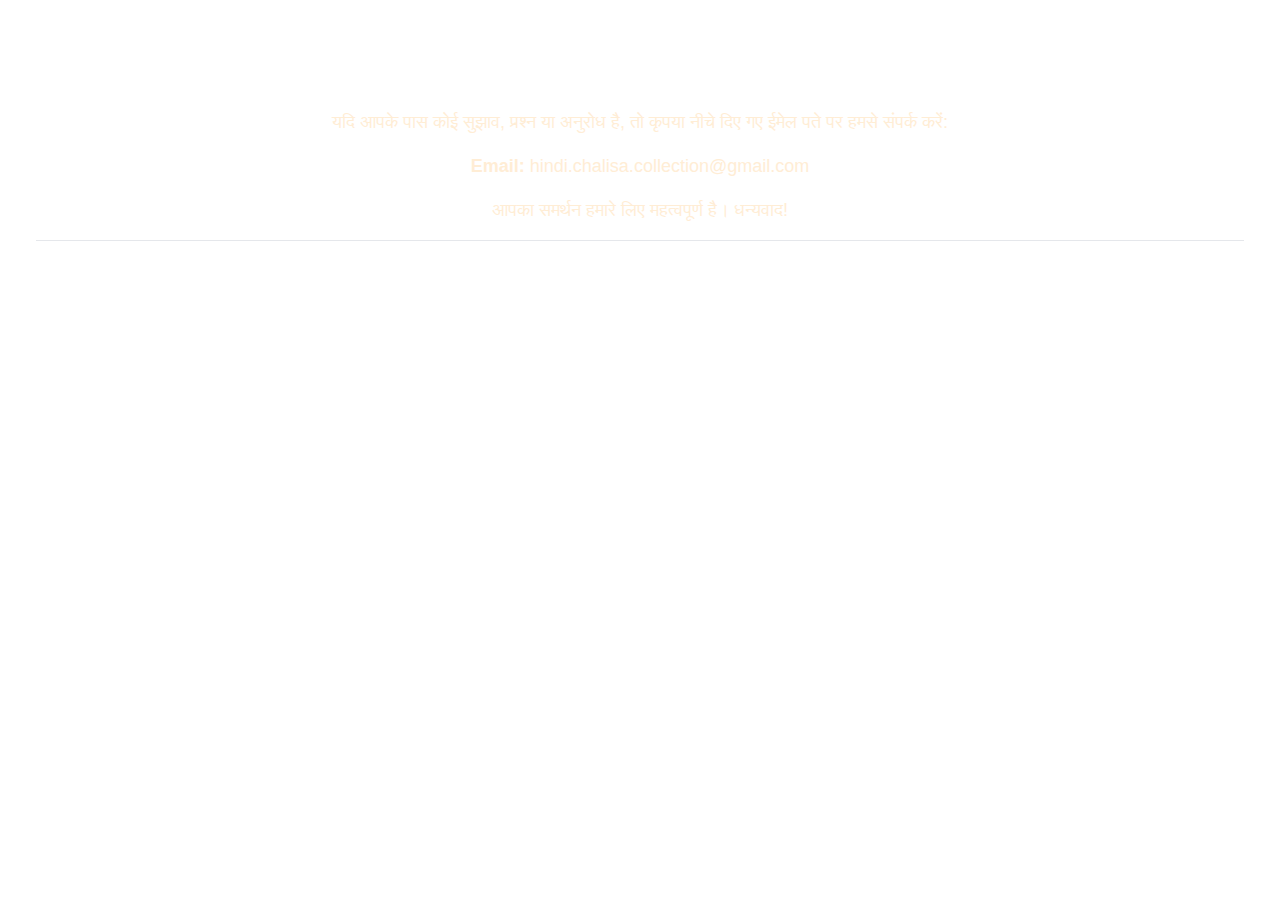
<file: contact.html>
<!DOCTYPE html>
<html lang="hi">
<head>
  <meta charset="UTF-8">
  <meta name="viewport" content="width=device-width, initial-scale=1">
  <title>Contact Us | Hindi Chalisa Collection</title>
  <link rel="stylesheet" href="styles.css">
  <script async src="https://pagead2.googlesyndication.com/pagead/js/adsbygoogle.js?client=ca-pub-9130378422720288"
     crossorigin="anonymous"></script>
  <script async custom-element="amp-auto-ads"
        src="https://cdn.ampproject.org/v0/amp-auto-ads-0.1.js">
  </script>
</head>
<body class="gradient-bg shadow-lg">
  <amp-auto-ads type="adsense"
        data-ad-client="ca-pub-9130378422720288">
  </amp-auto-ads>
    <div class="container text-center mx-auto px-4 py-6">
<h1 class="text-4xl md:text-5xl font-bold text-white mb-4">संपर्क करें</h1>
  <p class="text-orange-100 text-lg mb-4">यदि आपके पास कोई सुझाव, प्रश्न या अनुरोध है, तो कृपया नीचे दिए गए ईमेल पते पर हमसे संपर्क करें:</p>

  <p class="text-orange-100 text-lg mb-4"><strong>Email:</strong> <a href="mailto:hindi.chalisa.collection@gmail.com">hindi.chalisa.collection@gmail.com</a></p>

  <p class="text-orange-100 text-lg mb-4">आपका समर्थन हमारे लिए महत्वपूर्ण है। धन्यवाद!</p>

  <hr>
    </div>
</body>
</html>
</file>
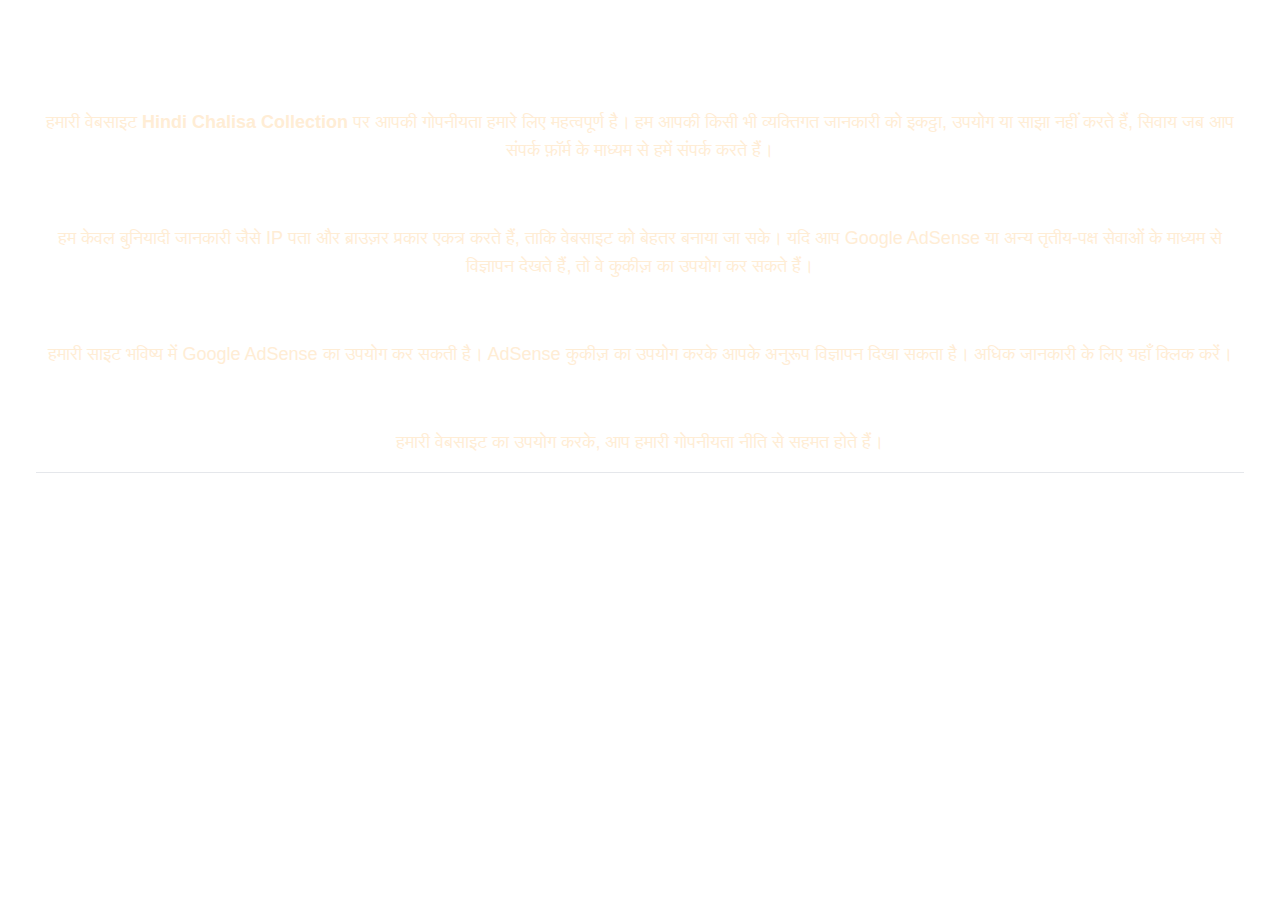
<file: privacy.html>
<!DOCTYPE html>
<html lang="hi">
<head>
  <meta charset="UTF-8">
  <meta name="viewport" content="width=device-width, initial-scale=1">
  <title>Privacy Policy | Hindi Chalisa Collection</title>
  <meta name="google-adsense-account" content="ca-pub-9130378422720288">
  <link rel="stylesheet" href="styles.css">
  <script async src="https://pagead2.googlesyndication.com/pagead/js/adsbygoogle.js?client=ca-pub-9130378422720288"
     crossorigin="anonymous"></script>
  <script async custom-element="amp-auto-ads"
        src="https://cdn.ampproject.org/v0/amp-auto-ads-0.1.js">
  </script>
</head>
<body class="gradient-bg shadow-lg">
  <amp-auto-ads type="adsense"
        data-ad-client="ca-pub-9130378422720288">
  </amp-auto-ads>
    <div class="container text-center mx-auto px-4 py-6">
<h1 class="text-4xl md:text-5xl font-bold text-white mb-4">Privacy Policy</h1>
  <p class="text-orange-100 text-lg mb-4">हमारी वेबसाइट <strong>Hindi Chalisa Collection</strong> पर आपकी गोपनीयता हमारे लिए महत्वपूर्ण है। हम आपकी किसी भी व्यक्तिगत जानकारी को इकट्ठा, उपयोग या साझा नहीं करते हैं, सिवाय जब आप संपर्क फ़ॉर्म के माध्यम से हमें संपर्क करते हैं।</p>

  <h2 class="font-bold text-white mb-2 text-3xl">हम क्या जानकारी एकत्र करते हैं?</h2>
  <p class="text-orange-100 text-lg mb-4">हम केवल बुनियादी जानकारी जैसे IP पता और ब्राउज़र प्रकार एकत्र करते हैं, ताकि वेबसाइट को बेहतर बनाया जा सके। यदि आप Google AdSense या अन्य तृतीय-पक्ष सेवाओं के माध्यम से विज्ञापन देखते हैं, तो वे कुकीज़ का उपयोग कर सकते हैं।</p>

  <h2 class="font-bold text-white mb-2 text-3xl">Google AdSense</h2>
  <p class="text-orange-100 text-lg mb-4">हमारी साइट भविष्य में Google AdSense का उपयोग कर सकती है। AdSense कुकीज़ का उपयोग करके आपके अनुरूप विज्ञापन दिखा सकता है। अधिक जानकारी के लिए <a href="https://policies.google.com/technologies/ads" target="_blank">यहाँ क्लिक करें</a>।</p>

  <h2 class="font-bold text-white mb-2 text-3xl">आपका सहमति</h2>
  <p class="text-orange-100 text-lg mb-4">हमारी वेबसाइट का उपयोग करके, आप हमारी गोपनीयता नीति से सहमत होते हैं।</p>

  <hr>
    </div>
  
</body>
</html>
</file>
<file: styles.css>
@import url("https://fonts.googleapis.com/css2?family=Noto+Sans+Devanagari:wght@400;600;700&family=Inter:wght@400;500;600;700&display=swap");

.hindi-text {
  font-family: "Noto Sans Devanagari", sans-serif;
  line-height: 1.8;
}

.verse {
  transition: all 0.3s ease;
  background-color: #2c1a40;
  color: #f9f9f9 !important;
}

.verse:hover {
  transform: translateY(-2px);
  box-shadow: 0 8px 25px rgba(0, 0, 0, 0.1);
}

.tab-active {
  /* background: linear-gradient(135deg, #ff6b35, #f7931e); */
  color: white;
  box-shadow: 5px 5px 15px rgba(0, 0, 0, 0.6), -2px -2px 5px rgba(255, 255, 255, 0.3) inset !important;
  background: linear-gradient(to right, #1a1a1a, #3f0d66, #8e2de2) !important;
}

.gradient-bg {
  /* background: linear-gradient(135deg, #667eea 0%, #764ba2 100%); */
  background: transparent;
}

.content-fade-in {
  animation: fadeIn 0.5s ease-in-out;
}

@keyframes fadeIn {
  from {
    opacity: 0;
    transform: translateY(20px);
  }

  to {
    opacity: 1;
    transform: translateY(0);
  }
}

*,
::before,
::after {
  --tw-border-spacing-x: 0;
  --tw-border-spacing-y: 0;
  --tw-translate-x: 0;
  --tw-translate-y: 0;
  --tw-rotate: 0;
  --tw-skew-x: 0;
  --tw-skew-y: 0;
  --tw-scale-x: 1;
  --tw-scale-y: 1;
  --tw-pan-x: ;
  --tw-pan-y: ;
  --tw-pinch-zoom: ;
  --tw-scroll-snap-strictness: proximity;
  --tw-gradient-from-position: ;
  --tw-gradient-via-position: ;
  --tw-gradient-to-position: ;
  --tw-ordinal: ;
  --tw-slashed-zero: ;
  --tw-numeric-figure: ;
  --tw-numeric-spacing: ;
  --tw-numeric-fraction: ;
  --tw-ring-inset: ;
  --tw-ring-offset-width: 0px;
  --tw-ring-offset-color: #fff;
  --tw-ring-color: rgb(59 130 246 / 0.5);
  --tw-ring-offset-shadow: 0 0 #0000;
  --tw-ring-shadow: 0 0 #0000;
  --tw-shadow: 0 0 #0000;
  --tw-shadow-colored: 0 0 #0000;
  --tw-blur: ;
  --tw-brightness: ;
  --tw-contrast: ;
  --tw-grayscale: ;
  --tw-hue-rotate: ;
  --tw-invert: ;
  --tw-saturate: ;
  --tw-sepia: ;
  --tw-drop-shadow: ;
  --tw-backdrop-blur: ;
  --tw-backdrop-brightness: ;
  --tw-backdrop-contrast: ;
  --tw-backdrop-grayscale: ;
  --tw-backdrop-hue-rotate: ;
  --tw-backdrop-invert: ;
  --tw-backdrop-opacity: ;
  --tw-backdrop-saturate: ;
  --tw-backdrop-sepia: ;
  --tw-contain-size: ;
  --tw-contain-layout: ;
  --tw-contain-paint: ;
  --tw-contain-style: ;
}

::backdrop {
  --tw-border-spacing-x: 0;
  --tw-border-spacing-y: 0;
  --tw-translate-x: 0;
  --tw-translate-y: 0;
  --tw-rotate: 0;
  --tw-skew-x: 0;
  --tw-skew-y: 0;
  --tw-scale-x: 1;
  --tw-scale-y: 1;
  --tw-pan-x: ;
  --tw-pan-y: ;
  --tw-pinch-zoom: ;
  --tw-scroll-snap-strictness: proximity;
  --tw-gradient-from-position: ;
  --tw-gradient-via-position: ;
  --tw-gradient-to-position: ;
  --tw-ordinal: ;
  --tw-slashed-zero: ;
  --tw-numeric-figure: ;
  --tw-numeric-spacing: ;
  --tw-numeric-fraction: ;
  --tw-ring-inset: ;
  --tw-ring-offset-width: 0px;
  --tw-ring-offset-color: #fff;
  --tw-ring-color: rgb(59 130 246 / 0.5);
  --tw-ring-offset-shadow: 0 0 #0000;
  --tw-ring-shadow: 0 0 #0000;
  --tw-shadow: 0 0 #0000;
  --tw-shadow-colored: 0 0 #0000;
  --tw-blur: ;
  --tw-brightness: ;
  --tw-contrast: ;
  --tw-grayscale: ;
  --tw-hue-rotate: ;
  --tw-invert: ;
  --tw-saturate: ;
  --tw-sepia: ;
  --tw-drop-shadow: ;
  --tw-backdrop-blur: ;
  --tw-backdrop-brightness: ;
  --tw-backdrop-contrast: ;
  --tw-backdrop-grayscale: ;
  --tw-backdrop-hue-rotate: ;
  --tw-backdrop-invert: ;
  --tw-backdrop-opacity: ;
  --tw-backdrop-saturate: ;
  --tw-backdrop-sepia: ;
  --tw-contain-size: ;
  --tw-contain-layout: ;
  --tw-contain-paint: ;
  --tw-contain-style: ;
}

/* ! tailwindcss v3.4.16 | MIT License | https://tailwindcss.com */
*,
::after,
::before {
  box-sizing: border-box;
  border-width: 0;
  border-style: solid;
  border-color: #e5e7eb;
}

::after,
::before {
  --tw-content: "";
}

:host,
html {
  line-height: 1.5;
  -webkit-text-size-adjust: 100%;
  -moz-tab-size: 4;
  tab-size: 4;
  font-family: ui-sans-serif, system-ui, sans-serif, "Apple Color Emoji",
    "Segoe UI Emoji", "Segoe UI Symbol", "Noto Color Emoji";
  font-feature-settings: normal;
  font-variation-settings: normal;
  -webkit-tap-highlight-color: transparent;
}

body {
  margin: 0;
  line-height: inherit;
}

body {
  font-family: -apple-system, BlinkMacSystemFont, "Segoe UI", Roboto, sans-serif;
  background: #000011;
  min-height: 100vh;
  padding: 20px;
  overflow-x: hidden;
  position: relative;
}

.main-content {
  max-width: 1200px;
  margin: 0 auto;
  color: rgba(255, 255, 255, 0.9);
  text-align: center;
  padding: 15px 0;
  position: relative;
  z-index: 1;
  /* backdrop-filter: blur(10px); */
  /* background: rgba(0, 0, 20, 0.3); */
  border-radius: 20px;
  /* border: 1px solid rgba(255, 255, 255, 0.1); */
  padding-top: 0px;
}

.main-content h1 {
  font-size: 3rem;
  margin-bottom: 20px;
  text-shadow: 2px 2px 4px rgba(0, 0, 0, 0.3);
}

.main-content p {
  font-size: 1.2rem;
  opacity: 0.9;
  max-width: 600px;
  margin: 0 auto;
}

.box-shadow-class {
  background: transparent !important;
  padding-top: 0px !important;
}

.box-shadow-class-button {
  box-shadow: 5px 5px 15px rgba(0, 0, 0, 0.6), -2px -2px 5px rgba(255, 255, 255, 0.3) inset !important;
  background: transparent;
}

hr {
  height: 0;
  color: inherit;
  border-top-width: 1px;
}

abbr:where([title]) {
  -webkit-text-decoration: underline dotted;
  text-decoration: underline dotted;
}

h1,
h2,
h3,
h4,
h5,
h6 {
  font-size: inherit;
  font-weight: inherit;
}

a {
  color: inherit;
  text-decoration: inherit;
}

b,
strong {
  font-weight: bolder;
}

code,
kbd,
pre,
samp {
  font-family: ui-monospace, SFMono-Regular, Menlo, Monaco, Consolas,
    "Liberation Mono", "Courier New", monospace;
  font-feature-settings: normal;
  font-variation-settings: normal;
  font-size: 1em;
}

small {
  font-size: 80%;
}

sub,
sup {
  font-size: 75%;
  line-height: 0;
  position: relative;
  vertical-align: baseline;
}

sub {
  bottom: -0.25em;
}

sup {
  top: -0.5em;
}

table {
  text-indent: 0;
  border-color: inherit;
  border-collapse: collapse;
}

button,
input,
optgroup,
select,
textarea {
  font-family: inherit;
  font-feature-settings: inherit;
  font-variation-settings: inherit;
  font-size: 100%;
  font-weight: inherit;
  line-height: inherit;
  letter-spacing: inherit;
  color: inherit;
  margin: 0;
  padding: 0;
}

button,
select {
  text-transform: none;
}

button,
input:where([type="button"]),
input:where([type="reset"]),
input:where([type="submit"]) {
  -webkit-appearance: button;
  background-color: transparent;
  background-image: none;
}

:-moz-focusring {
  outline: auto;
}

:-moz-ui-invalid {
  box-shadow: none;
}

progress {
  vertical-align: baseline;
}

::-webkit-inner-spin-button,
::-webkit-outer-spin-button {
  height: auto;
}

[type="search"] {
  -webkit-appearance: textfield;
  outline-offset: -2px;
}

::-webkit-search-decoration {
  -webkit-appearance: none;
}

::-webkit-file-upload-button {
  -webkit-appearance: button;
  font: inherit;
}

summary {
  display: list-item;
}

blockquote,
dd,
dl,
figure,
h1,
h2,
h3,
h4,
h5,
h6,
hr,
p,
pre {
  margin: 0;
}

fieldset {
  margin: 0;
  padding: 0;
}

legend {
  padding: 0;
}

menu,
ol,
ul {
  list-style: none;
  margin: 0;
  padding: 0;
}

dialog {
  padding: 0;
}

textarea {
  resize: vertical;
}

input::placeholder,
textarea::placeholder {
  opacity: 1;
  color: #9ca3af;
}

[role="button"],
button {
  cursor: pointer;
}

:disabled {
  cursor: default;
}

audio,
canvas,
embed,
iframe,
img,
object,
svg,
video {
  display: block;
  vertical-align: middle;
}

img,
video {
  max-width: 100%;
  height: auto;
}

[hidden]:where(:not([hidden="until-found"])) {
  display: none;
}

.container {
  width: 100%;
}

@media (min-width: 640px) {
  .container {
    max-width: 640px;
  }
}

@media (min-width: 768px) {
  .container {
    max-width: 768px;
  }
}

@media (min-width: 1024px) {
  .container {
    max-width: 1024px;
  }
}

@media (min-width: 1280px) {
  .container {
    max-width: 1280px;
  }
}

@media (min-width: 1536px) {
  .container {
    max-width: 1536px;
  }
}

.mx-auto {
  margin-left: auto;
  margin-right: auto;
}

.mb-1 {
  margin-bottom: 0.25rem;
}

.mb-2 {
  margin-bottom: 0.5rem;
}

.mb-4 {
  margin-bottom: 1rem;
}

.mb-6 {
  margin-bottom: 1.5rem;
}

.mb-8 {
  margin-bottom: 2rem;
}

.mr-3 {
  margin-right: 0.75rem;
}

.mt-12 {
  margin-top: 3rem;
}

.mt-6 {
  margin-top: 1.5rem;
}

.flex {
  display: flex;
}

.grid {
  display: grid;
}

.hidden {
  display: none;
}

.h-1 {
  height: 0.25rem;
}

.min-h-screen {
  min-height: 100vh;
}

.w-24 {
  width: 6rem;
}

.max-w-4xl {
  max-width: 56rem;
}

.flex-wrap {
  flex-wrap: wrap;
}

.items-start {
  align-items: flex-start;
}

.items-center {
  align-items: center;
}

.justify-center {
  justify-content: center;
}

.gap-2 {
  gap: 0.5rem;
}

.gap-4 {
  gap: 1rem;
}

.rounded {
  border-radius: 0.25rem;
}

.rounded-2xl {
  border-radius: 1rem;
}

.rounded-full {
  border-radius: 9999px;
}

.rounded-lg {
  border-radius: 0.5rem;
}

.rounded-xl {
  border-radius: 0.75rem;
}

.border-2 {
  border-width: 2px;
}

.border-l-4 {
  border-left-width: 4px;
}

.border-dashed {
  border-style: dashed;
}

.border-blue-300 {
  --tw-border-opacity: 1;
  border-color: rgb(147 197 253 / var(--tw-border-opacity, 1));
}

.border-blue-400 {
  --tw-border-opacity: 1;
  border-color: rgb(96 165 250 / var(--tw-border-opacity, 1));
}

.border-indigo-300 {
  --tw-border-opacity: 1;
  border-color: rgb(165 180 252 / var(--tw-border-opacity, 1));
}

.border-indigo-400 {
  --tw-border-opacity: 1;
  border-color: rgb(129 140 248 / var(--tw-border-opacity, 1));
}

.border-orange-400 {
  --tw-border-opacity: 1;
  border-color: rgb(251 146 60 / var(--tw-border-opacity, 1));
}

.border-red-300 {
  --tw-border-opacity: 1;
  border-color: rgb(252 165 165 / var(--tw-border-opacity, 1));
}

.border-red-400 {
  --tw-border-opacity: 1;
  border-color: rgb(248 113 113 / var(--tw-border-opacity, 1));
}

.border-yellow-300 {
  --tw-border-opacity: 1;
  border-color: rgb(253 224 71 / var(--tw-border-opacity, 1));
}

.border-yellow-400 {
  --tw-border-opacity: 1;
  border-color: rgb(250 204 21 / var(--tw-border-opacity, 1));
}

.bg-blue-50 {
  --tw-bg-opacity: 1;
  background-color: rgb(239 246 255 / var(--tw-bg-opacity, 1));
}

.bg-indigo-50 {
  --tw-bg-opacity: 1;
  background-color: rgb(238 242 255 / var(--tw-bg-opacity, 1));
}

.bg-orange-100 {
  --tw-bg-opacity: 1;
  background-color: rgb(255 237 213 / var(--tw-bg-opacity, 1));
}

.bg-red-50 {
  --tw-bg-opacity: 1;
  background-color: rgb(254 242 242 / var(--tw-bg-opacity, 1));
}

/* .  {
  --tw-bg-opacity: 1;
  background-color: rgb(255 255 255 / var(--tw-bg-opacity, 1));
}

. \/20 {
  background-color: rgb(255 255 255 / 0.2);
} */

.bg-yellow-50 {
  --tw-bg-opacity: 1;
  background-color: rgb(254 252 232 / var(--tw-bg-opacity, 1));
}

.bg-gradient-to-br {
  background-image: linear-gradient(to bottom right, var(--tw-gradient-stops));
}

.bg-gradient-to-r {
  background-image: linear-gradient(to right, var(--tw-gradient-stops));
}

.from-orange-50 {
  --tw-gradient-from: #fff7ed var(--tw-gradient-from-position);
  --tw-gradient-to: rgb(255 247 237 / 0) var(--tw-gradient-to-position);
  --tw-gradient-stops: var(--tw-gradient-from), var(--tw-gradient-to);
}

.from-blue-400 {
  --tw-gradient-from: #60a5fa var(--tw-gradient-from-position);
  --tw-gradient-to: rgb(96 165 250 / 0) var(--tw-gradient-to-position);
  --tw-gradient-stops: var(--tw-gradient-from), var(--tw-gradient-to);
}

.from-indigo-400 {
  --tw-gradient-from: #818cf8 var(--tw-gradient-from-position);
  --tw-gradient-to: rgb(129 140 248 / 0) var(--tw-gradient-to-position);
  --tw-gradient-stops: var(--tw-gradient-from), var(--tw-gradient-to);
}

.from-orange-400 {
  --tw-gradient-from: #fb923c var(--tw-gradient-from-position);
  --tw-gradient-to: rgb(251 146 60 / 0) var(--tw-gradient-to-position);
  --tw-gradient-stops: var(--tw-gradient-from), var(--tw-gradient-to);
}

.from-red-400 {
  --tw-gradient-from: #f87171 var(--tw-gradient-from-position);
  --tw-gradient-to: rgb(248 113 113 / 0) var(--tw-gradient-to-position);
  --tw-gradient-stops: var(--tw-gradient-from), var(--tw-gradient-to);
}

.to-red-50 {
  --tw-gradient-to: #fef2f2 var(--tw-gradient-to-position);
}

.to-indigo-400 {
  --tw-gradient-to: #818cf8 var(--tw-gradient-to-position);
}

.to-pink-400 {
  --tw-gradient-to: #f472b6 var(--tw-gradient-to-position);
}

.to-purple-400 {
  --tw-gradient-to: #c084fc var(--tw-gradient-to-position);
}

.to-red-400 {
  --tw-gradient-to: #f87171 var(--tw-gradient-to-position);
}

.p-4 {
  padding: 1rem;
}

.p-6 {
  padding: 1.5rem;
}

.px-3 {
  padding-left: 0.75rem;
  padding-right: 0.75rem;
}

.px-4 {
  padding-left: 1rem;
  padding-right: 1rem;
}

.py-1 {
  padding-top: 0.25rem;
  padding-bottom: 0.25rem;
}

.py-3 {
  padding-top: 0.75rem;
  padding-bottom: 0.75rem;
}

.py-6 {
  padding-top: 1.5rem;
  padding-bottom: 1.5rem;
}

.py-8 {
  padding-top: 2rem;
  padding-bottom: 2rem;
}

.text-center {
  text-align: center;
}

.text-2xl {
  font-size: 1.5rem;
  line-height: 2rem;
}

.text-3xl {
  font-size: 1.875rem;
  line-height: 2.25rem;
}

.text-4xl {
  font-size: 2.25rem;
  line-height: 2.5rem;
}

.text-lg {
  font-size: 1.125rem;
  line-height: 1.75rem;
}

.text-sm {
  font-size: 0.875rem;
  line-height: 1.25rem;
}

.text-xl {
  font-size: 1.25rem;
  line-height: 1.75rem;
}

.font-bold {
  font-weight: 700;
}

.font-semibold {
  font-weight: 600;
}

.italic {
  font-style: italic;
}

.text-blue-600 {
  --tw-text-opacity: 1;
  color: rgb(37 99 235 / var(--tw-text-opacity, 1));
}

.text-blue-700 {
  --tw-text-opacity: 1;
  color: rgb(29 78 216 / var(--tw-text-opacity, 1));
}

.text-blue-800 {
  --tw-text-opacity: 1;
  color: rgb(30 64 175 / var(--tw-text-opacity, 1));
}

.text-gray-500 {
  --tw-text-opacity: 1;
  color: rgb(107 114 128 / var(--tw-text-opacity, 1));
}

.text-gray-800 {
  --tw-text-opacity: 1;
  color: rgb(31 41 55 / var(--tw-text-opacity, 1));
}

.text-indigo-600 {
  --tw-text-opacity: 1;
  color: rgb(79 70 229 / var(--tw-text-opacity, 1));
}

.text-indigo-700 {
  --tw-text-opacity: 1;
  color: rgb(67 56 202 / var(--tw-text-opacity, 1));
}

.text-indigo-800 {
  --tw-text-opacity: 1;
  color: rgb(55 48 163 / var(--tw-text-opacity, 1));
}

.text-orange-100 {
  --tw-text-opacity: 1;
  color: rgb(255 237 213 / var(--tw-text-opacity, 1));
}

.text-orange-200 {
  --tw-text-opacity: 1;
  color: rgb(254 215 170 / var(--tw-text-opacity, 1));
}

.text-orange-600 {
  --tw-text-opacity: 1;
  color: rgb(234 88 12 / var(--tw-text-opacity, 1));
}

.text-orange-700 {
  --tw-text-opacity: 1;
  color: rgb(194 65 12 / var(--tw-text-opacity, 1));
}

.text-red-600 {
  --tw-text-opacity: 1;
  color: rgb(220 38 38 / var(--tw-text-opacity, 1));
}

.text-red-700 {
  --tw-text-opacity: 1;
  color: rgb(185 28 28 / var(--tw-text-opacity, 1));
}

.text-red-800 {
  --tw-text-opacity: 1;
  color: rgb(153 27 27 / var(--tw-text-opacity, 1));
}

.text-white {
  --tw-text-opacity: 1;
  color: rgb(255 255 255 / var(--tw-text-opacity, 1));
}

.text-yellow-700 {
  --tw-text-opacity: 1;
  color: rgb(161 98 7 / var(--tw-text-opacity, 1));
}

.text-yellow-800 {
  --tw-text-opacity: 1;
  color: rgb(133 77 14 / var(--tw-text-opacity, 1));
}

.shadow-lg {
  --tw-shadow: 0 10px 15px -3px rgb(0 0 0 / 0.1),
    0 4px 6px -4px rgb(0 0 0 / 0.1);
  --tw-shadow-colored: 0 10px 15px -3px var(--tw-shadow-color),
    0 4px 6px -4px var(--tw-shadow-color);
  box-shadow: var(--tw-ring-offset-shadow, 0 0 #0000),
    var(--tw-ring-shadow, 0 0 #0000), var(--tw-shadow);
}

.shadow-sm {
  --tw-shadow: 0 1px 2px 0 rgb(0 0 0 / 0.05);
  --tw-shadow-colored: 0 1px 2px 0 var(--tw-shadow-color);
  box-shadow: var(--tw-ring-offset-shadow, 0 0 #0000),
    var(--tw-ring-shadow, 0 0 #0000), var(--tw-shadow);
}

.shadow-xl {
  --tw-shadow: 0 20px 25px -5px rgb(0 0 0 / 0.1),
    0 8px 10px -6px rgb(0 0 0 / 0.1);
  --tw-shadow-colored: 0 20px 25px -5px var(--tw-shadow-color),
    0 8px 10px -6px var(--tw-shadow-color);
  box-shadow: var(--tw-ring-offset-shadow, 0 0 #0000),
    var(--tw-ring-shadow, 0 0 #0000), var(--tw-shadow);
}

.transition-all {
  transition-property: all;
  transition-timing-function: cubic-bezier(0.4, 0, 0.2, 1);
  transition-duration: 150ms;
}

.duration-300 {
  transition-duration: 300ms;
}

.hover\: \/30:hover {
  background-color: rgb(255 255 255 / 0.3);
}

@media (min-width: 768px) {
  .md\:gap-4 {
    gap: 1rem;
  }

  .md\:p-8 {
    padding: 2rem;
  }

  .md\:px-6 {
    padding-left: 1.5rem;
    padding-right: 1.5rem;
  }

  .md\:text-4xl {
    font-size: 2.25rem;
    line-height: 2.5rem;
  }

  .md\:text-5xl {
    font-size: 3rem;
    line-height: 1;
  }

  .md\:text-base {
    font-size: 1rem;
    line-height: 1.5rem;
  }
}

/* Animated Universe Background */
.universe-background {
  position: fixed;
  top: 0;
  left: 0;
  width: 100vw;
  height: 100vh;
  z-index: -2;
  overflow: hidden;
}

.stars {
  position: absolute;
  width: 100%;
  height: 100%;
  background: transparent;
}

.star {
  position: absolute;
  background: white;
  border-radius: 50%;
  animation: twinkle 3s infinite alternate;
}

.star.small {
  width: 1px;
  height: 1px;
  box-shadow: 0 0 2px rgba(255, 255, 255, 0.8);
}

.star.medium {
  width: 2px;
  height: 2px;
  box-shadow: 0 0 4px rgba(255, 255, 255, 0.9);
}

.star.large {
  width: 3px;
  height: 3px;
  box-shadow: 0 0 6px rgba(255, 255, 255, 1);
}

@keyframes twinkle {
  0% {
    opacity: 0.3;
    transform: scale(1);
  }
  100% {
    opacity: 1;
    transform: scale(1.2);
  }
}

/* Nebula Effects */
.nebula {
  position: absolute;
  width: 300px;
  height: 300px;
  border-radius: 50%;
  filter: blur(50px);
  animation: float 20s infinite ease-in-out;
}

.nebula1 {
  background: radial-gradient(
    circle,
    rgba(138, 43, 226, 0.3) 0%,
    rgba(75, 0, 130, 0.1) 50%,
    transparent 70%
  );
  top: 10%;
  left: 10%;
  animation-delay: 0s;
}

.nebula2 {
  background: radial-gradient(
    circle,
    rgba(255, 20, 147, 0.3) 0%,
    rgba(139, 0, 139, 0.1) 50%,
    transparent 70%
  );
  top: 60%;
  right: 10%;
  animation-delay: -5s;
}

.nebula3 {
  background: radial-gradient(
    circle,
    rgba(0, 191, 255, 0.2) 0%,
    rgba(30, 144, 255, 0.1) 50%,
    transparent 70%
  );
  bottom: 20%;
  left: 30%;
  animation-delay: -10s;
}

@keyframes float {
  0%,
  100% {
    transform: translate(0, 0) rotate(0deg) scale(1);
  }
  25% {
    transform: translate(30px, -30px) rotate(90deg) scale(1.1);
  }
  50% {
    transform: translate(-20px, 20px) rotate(180deg) scale(0.9);
  }
  75% {
    transform: translate(-30px, -10px) rotate(270deg) scale(1.05);
  }
}

/* Shooting Stars */
.shooting-star {
  position: absolute;
  width: 2px;
  height: 2px;
  background: white;
  border-radius: 50%;
  box-shadow: 0 0 10px rgba(255, 255, 255, 0.8),
    0 0 20px rgba(255, 255, 255, 0.4);
}

.shooting-star::after {
  content: "";
  position: absolute;
  top: 0;
  right: 0;
  height: 2px;
  background: linear-gradient(
    90deg,
    transparent,
    rgba(255, 255, 255, 0.8),
    transparent
  );
  border-radius: 999px;
  transform: translateX(100%);
  animation: shooting 3s linear infinite;
}

@keyframes shooting {
  0% {
    width: 0;
    transform: translateX(0) translateY(0);
    opacity: 1;
  }
  50% {
    width: 100px;
    opacity: 1;
  }
  100% {
    width: 0;
    transform: translateX(300px) translateY(300px);
    opacity: 0;
  }
}

/* Cosmic Dust */
.cosmic-dust {
  position: absolute;
  width: 100%;
  height: 100%;
  background: radial-gradient(
      2px 2px at 20% 30%,
      rgba(255, 255, 255, 0.2),
      transparent
    ),
    radial-gradient(2px 2px at 40% 70%, rgba(255, 255, 255, 0.1), transparent),
    radial-gradient(1px 1px at 90% 40%, rgba(255, 255, 255, 0.1), transparent),
    radial-gradient(1px 1px at 50% 50%, rgba(255, 255, 255, 0.1), transparent);
  background-size: 200px 200px, 300px 300px, 150px 150px, 250px 250px;
  animation: drift 60s linear infinite;
}

@keyframes drift {
  0% {
    transform: translate(0, 0);
  }
  100% {
    transform: translate(-200px, -200px);
  }
}

/* Galaxy Spiral */
.galaxy {
  position: absolute;
  top: 20%;
  right: 15%;
  width: 400px;
  height: 400px;
  border-radius: 50%;
  background: radial-gradient(
    ellipse at center,
    rgba(138, 43, 226, 0.1) 0%,
    rgba(75, 0, 130, 0.2) 30%,
    rgba(25, 25, 112, 0.3) 60%,
    transparent 80%
  );
  animation: rotate 120s linear infinite;
  filter: blur(1px);
}

.galaxy::before {
  content: "";
  position: absolute;
  top: 50%;
  left: 50%;
  width: 300px;
  height: 300px;
  background: radial-gradient(
    ellipse at center,
    rgba(255, 255, 255, 0.1) 0%,
    rgba(138, 43, 226, 0.2) 40%,
    transparent 70%
  );
  border-radius: 50%;
  transform: translate(-50%, -50%);
  animation: rotate 80s linear infinite reverse;
}

@keyframes rotate {
  0% {
    transform: rotate(0deg);
  }
  100% {
    transform: rotate(360deg);
  }
}

/* Animated Particles */
.particles {
  position: absolute;
  width: 100%;
  height: 100%;
}

.particle {
  position: absolute;
  width: 2px;
  height: 2px;
  background: rgba(255, 255, 255, 0.6);
  border-radius: 50%;
  animation: particleFloat 15s linear infinite;
}

@keyframes particleFloat {
  0% {
    transform: translateY(100vh) translateX(0) scale(0);
    opacity: 0;
  }
  10% {
    opacity: 1;
    transform: scale(1);
  }
  90% {
    opacity: 1;
  }
  100% {
    transform: translateY(-100px) translateX(100px) scale(0);
    opacity: 0;
  }
}

/* Depth layers */
.depth-layer-1 {
  z-index: -10;
}
.depth-layer-2 {
  z-index: -9;
}
.depth-layer-3 {
  z-index: -8;
}

/* Chat Bubble */
.chat-bubble {
  position: fixed;
  bottom: 25px;
  right: 25px;
  width: 60px;
  height: 60px;
  background: linear-gradient(to right, #1a1a1a, #3f0d66, #8e2de2);
  border-radius: 50%;
  cursor: pointer;
  box-shadow: 0 4px 20px rgba(0, 0, 0, 0.3);
  display: flex;
  align-items: center;
  justify-content: center;
  transition: all 0.3s cubic-bezier(0.68, -0.55, 0.265, 1.55);
  z-index: 1000;
}

.chat-bubble:hover {
  transform: scale(1.1);
  box-shadow: 0 6px 25px rgba(0, 0, 0, 0.4);
}

.chat-bubble svg {
  width: 65px;
  height: 65px;
  fill: white;
}

/* Chat Window */
.chat-window {
  position: fixed;
  bottom: 25px;
  right: 25px;
  width: 400px;
  background: black;
  border-radius: 20px;
  box-shadow: 0 2px 4px rgba(255, 255, 255, 0.05),
    0 10px 25px rgba(255, 255, 255, 0.07),
    0 20px 40px rgba(255, 255, 255, 0.1);
  display: none;
  flex-direction: column;
  overflow: hidden;
  z-index: 1001;
  animation: slideUp 0.3s ease-out;
}

@media (min-width: 992px) {
  .chat-window {
    height: 95vh;
  }
}

@keyframes slideUp {
  from {
    transform: translateY(20px);
    opacity: 0;
  }
  to {
    transform: translateY(0);
    opacity: 1;
  }
}

.chat-header {
  background: linear-gradient(to right, #1a1a1a, #3f0d66, #8e2de2);
  color: white;
  padding: 20px;
  display: flex;
  justify-content: space-between;
  align-items: center;
}

.chat-title {
  font-weight: 600;
  font-size: 1.1rem;
}

.chat-controls {
  display: flex;
  gap: 10px;
}

.control-btn {
  width: 30px;
  height: 30px;
  border: none;
  border-radius: 50%;
  background: rgba(255, 255, 255, 0.2);
  color: white;
  cursor: pointer;
  display: flex;
  align-items: center;
  justify-content: center;
  transition: background 0.2s;
  padding-bottom: 2px;
}

.control-btn:hover {
  background: rgba(255, 255, 255, 0.3);
}

.api-key-section {
  padding: 15px;
  background: #f8f9fa;
  border-bottom: 1px solid #e9ecef;
}

.api-input {
  width: 100%;
  padding: 10px;
  border: 1px solid #ddd;
  border-radius: 8px;
  font-size: 14px;
  margin-bottom: 5px;
}

.api-status {
  font-size: 12px;
  color: #666;
}

.api-status.connected {
  color: #28a745;
}

.default-bot-msg {
  background-color: #000;
  color: #fff;
  padding: 2rem;
  border-radius: 10px;
  backdrop-filter: blur(4px);
  box-shadow:
    0 0 5px rgba(0, 200, 255, 0.2),
    0 4px 15px rgba(0, 200, 255, 0.15),
    0 8px 30px rgba(0, 200, 255, 0.1);

  &:hover {
    box-shadow:
    0 0 10px rgba(255, 255, 255, 0.2),
    0 0 20px rgba(255, 255, 255, 0.15);;
  }
}

.chat-messages {
  flex: 1;
  overflow-y: auto;
  padding: 20px;
  display: flex;
  flex-direction: column;
  gap: 15px;
  width: 100%;
}

.message {
  max-width: 80%;
  padding: 12px 16px;
  border-radius: 18px;
  font-size: 14px;
  line-height: 1.4;
  animation: fadeIn 0.3s ease-out;
}

@keyframes fadeIn {
  from {
    opacity: 0;
    transform: translateY(10px);
  }
  to {
    opacity: 1;
    transform: translateY(0);
  }
}

.user-message {
  align-self: flex-end;
  background: linear-gradient(135deg, #667eea, #764ba2);
  color: white;
  border-radius: 10px;
  padding: 10px;
  padding-top: 6px;
}

.bot-message {
  align-self: flex-start;
  color: #333;
  white-space: pre-wrap;
  word-wrap: break-word;
  background-color: #000;
  color: #fff;
  padding: 2rem;
  border-radius: 10px;
  backdrop-filter: blur(4px);
  box-shadow:
    0 0 5px rgba(0, 200, 255, 0.2),
    0 4px 15px rgba(0, 200, 255, 0.15),
    0 8px 30px rgba(0, 200, 255, 0.1);

  &:hover {
    box-shadow:
    0 0 10px rgba(255, 255, 255, 0.2),
    0 0 20px rgba(255, 255, 255, 0.15);;
  }
}

.loading-message {
  align-self: flex-start;
  background: black;
  color: #666;
  display: flex;
  align-items: center;
  gap: 8px;
  padding: 15px;
}

.typing-indicator {
  display: flex;
  gap: 3px;
}

.typing-dot {
  width: 6px;
  height: 6px;
  background: #666;
  border-radius: 50%;
  animation: typing 1.4s infinite;
}

.typing-dot:nth-child(2) {
  animation-delay: 0.2s;
}
.typing-dot:nth-child(3) {
  animation-delay: 0.4s;
}

@keyframes typing {
  0%,
  60%,
  100% {
    transform: translateY(0);
  }
  30% {
    transform: translateY(-10px);
  }
}

.chat-input-area {
  padding: 20px;
  border-top: 0px solid #e9ecef;
  background: transparent;
}

.input-container {
  display: flex;
  gap: 10px;
  align-items: flex-end;
}

.chat-input {
  flex: 1;
  padding: 12px 16px;
  border: 0px solid #ddd;
  border-radius: 20px;
  font-size: 14px;
  resize: none;
  min-height: 40px;
  max-height: 50px;
  outline: none;
  transition: border-color 0.2s;
  overflow-y: auto;
  background: transparent;
  color: white;
  box-shadow: 0 2px 4px rgba(255, 255, 255, 0.05),
    0 10px 25px rgba(255, 255, 255, 0.07),
    0 20px 40px rgba(255, 255, 255, 0.1);
  &:hover {
    box-shadow:
    0 0 10px rgba(255, 255, 255, 0.2),
    0 0 20px rgba(255, 255, 255, 0.15);
  }
}

.chat-input:focus {
  border-color: #667eea;
}

.send-btn {
  width: 40px;
  height: 40px;
  background: linear-gradient(to right, #1a1a1a, #3f0d66, #8e2de2);
  border: none;
  border-radius: 50%;
  color: white;
  cursor: pointer;
  display: flex;
  align-items: center;
  justify-content: center;
  transition: transform 0.2s;
}

.send-btn:hover:not(:disabled) {
  transform: scale(1.05);
}

.send-btn:disabled {
  opacity: 0.5;
  cursor: not-allowed;
}

.error-message {
  background: #fee;
  color: #c33;
  border: 1px solid #fcc;
  padding: 10px;
  border-radius: 8px;
  margin-bottom: 10px;
  font-size: 13px;
}

@media (max-width: 767px) {
  .website-header {
    display: none;
  }
  .chat-window {
    width: calc(100vw - 20px);
    height: calc(100vh - 100px);
    right: 10px;
    bottom: 10px;
    border-radius: 15px;
  }
}




button {
  background: transparent;
}
</file>
